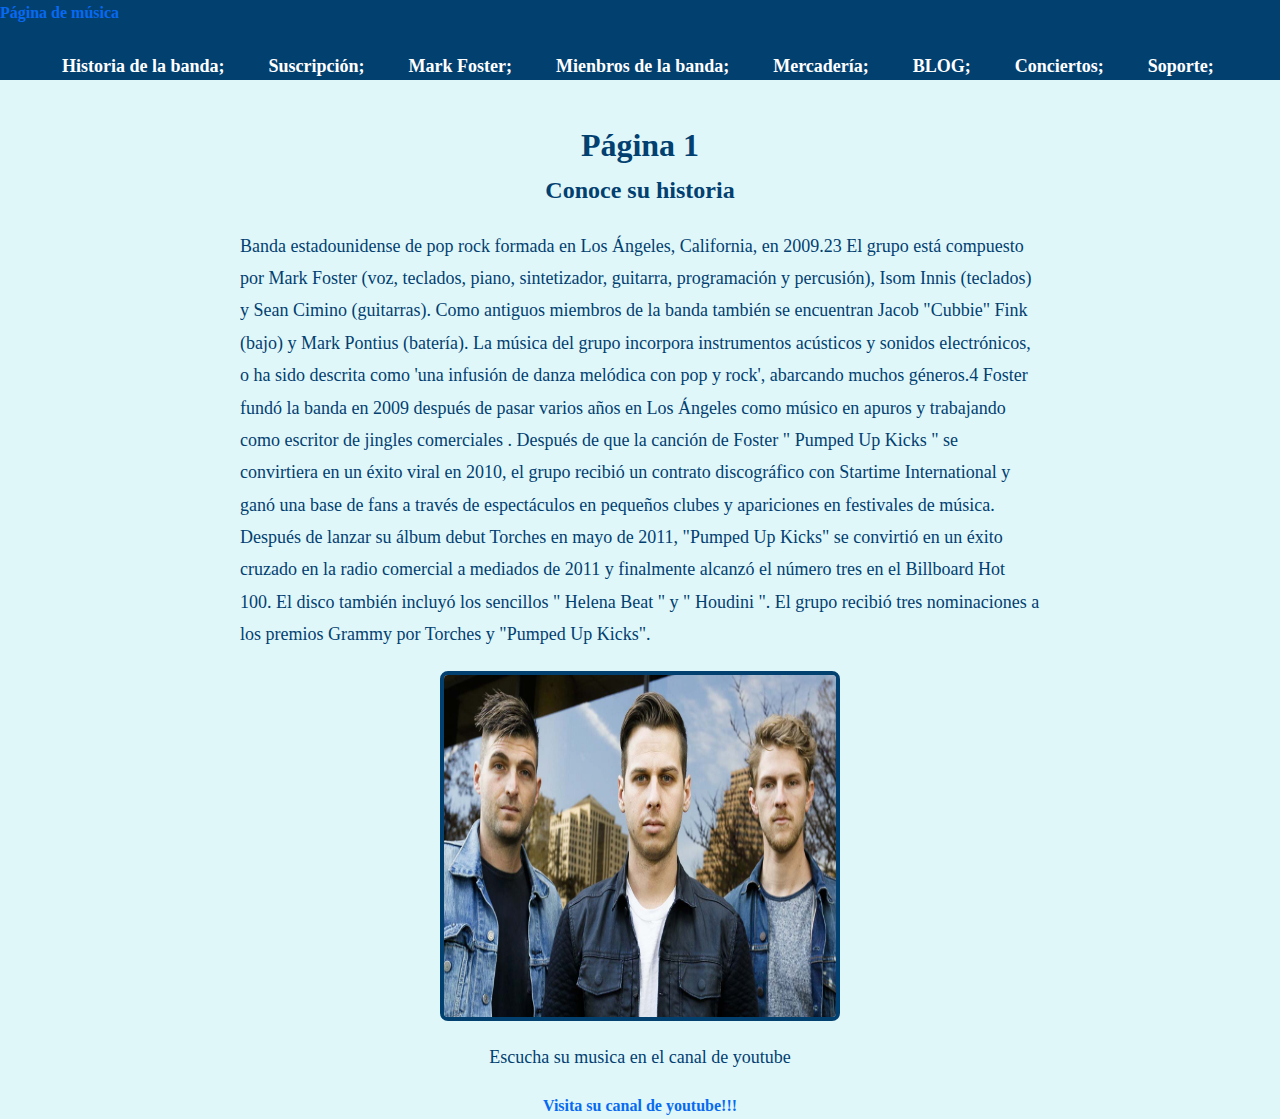
<file: Tarea3/src/main/resources/static/Pagina1.html>
<!DOCTYPE html>
<!--
Click nbfs://nbhost/SystemFileSystem/Templates/Licenses/license-default.txt to change this license
Click nbfs://nbhost/SystemFileSystem/Templates/Other/html.html to edit this template
-->
<html>
    <head>
        <title>Página web 1</title>
        <meta charset="UTF-8">
        <meta name="viewport" content="width=device-width, initial-scale=1.0">
    </head>
    <body>
        
        <header class="header">
         <nav class="Página web"> 
            <a href="index.html" class="logo_nav-link">Página de música</a>
            <link href="css/css1.css" rel="stylesheet" type="text/css"/>
            
               <ul class="nav-menu">
                   <li class="nav-menu-item"><a class="nav-menu-link nav-link" href="Pagina1.html">Historia de la banda;</a></li>
                   <li class="nav-menu-item"><a class="nav-menu-link nav-link" href="Pagina2.html">Suscripción;</a></li>
                   <li class="nav-menu-item"><a class="nav-menu-link nav-link" href="Pagina3.html">Mark Foster;</a></li>
                   <li class="nav-menu-item"><a class="nav-menu-link nav-link" href="Pagina4.html">Mienbros de la banda;</a></li>
                   <li class="nav-menu-item"><a class="nav-menu-link nav-link" href="Pagina5.html">Mercadería;</a></li>
                   <li class="nav-menu-item"><a class="nav-menu-link nav-link" href="Pagina6.html">BLOG;</a></li>
                   <li class="nav-menu-item"><a class="nav-menu-link nav-link" href="Pagina7.html">Conciertos;</a></li>
                   <li class="nav-menu-item"><a class="nav-menu-link nav-link" href="Pagina8.html">Soporte;</a></li>
              </ul>
        </nav>
</header>
    <h1>Página 1</h1>
    <h2> Conoce su historia</h2>
    <p>
Banda estadounidense de pop rock formada en Los Ángeles, California, en 2009.23 El grupo está compuesto por Mark Foster (voz, teclados, piano, sintetizador, guitarra, programación y percusión), Isom Innis (teclados) y Sean Cimino (guitarras). Como antiguos miembros de la banda también se encuentran Jacob "Cubbie" Fink (bajo) y Mark Pontius (batería).

        La música del grupo incorpora instrumentos acústicos y sonidos electrónicos, o ha sido descrita como 'una infusión de danza melódica con pop y rock', abarcando muchos géneros.4

        Foster fundó la banda en 2009 después de pasar varios años en Los Ángeles como músico en apuros y trabajando como escritor de jingles comerciales . Después de que la canción de Foster " Pumped Up Kicks " se convirtiera en un éxito viral en 2010, el grupo recibió un contrato discográfico con Startime International y ganó una base de fans a través de espectáculos en pequeños clubes y apariciones en festivales de música. Después de lanzar su álbum debut Torches en mayo de 2011, "Pumped Up Kicks" se convirtió en un éxito cruzado en la radio comercial a mediados de 2011 y finalmente alcanzó el número tres en el Billboard Hot 100. El disco también incluyó los sencillos " Helena Beat " y " Houdini ". El grupo recibió tres nominaciones a los premios Grammy por Torches y "Pumped Up Kicks".
</p>

    <img src="imagen/Foster the people.jpg" alt="Foster" width="400" height="350" style="display: block; margin: auto;"/>
    <div style="text-align: center">
    <p> Escucha su musica en el canal de youtube</p>
    <a href="https://www.youtube.com/channel/UC6R1juCB5ArnJGMmUlEE_fg">Visita su canal de youtube!!!</a>
    </div>
    
    </body>
</html>
</file>
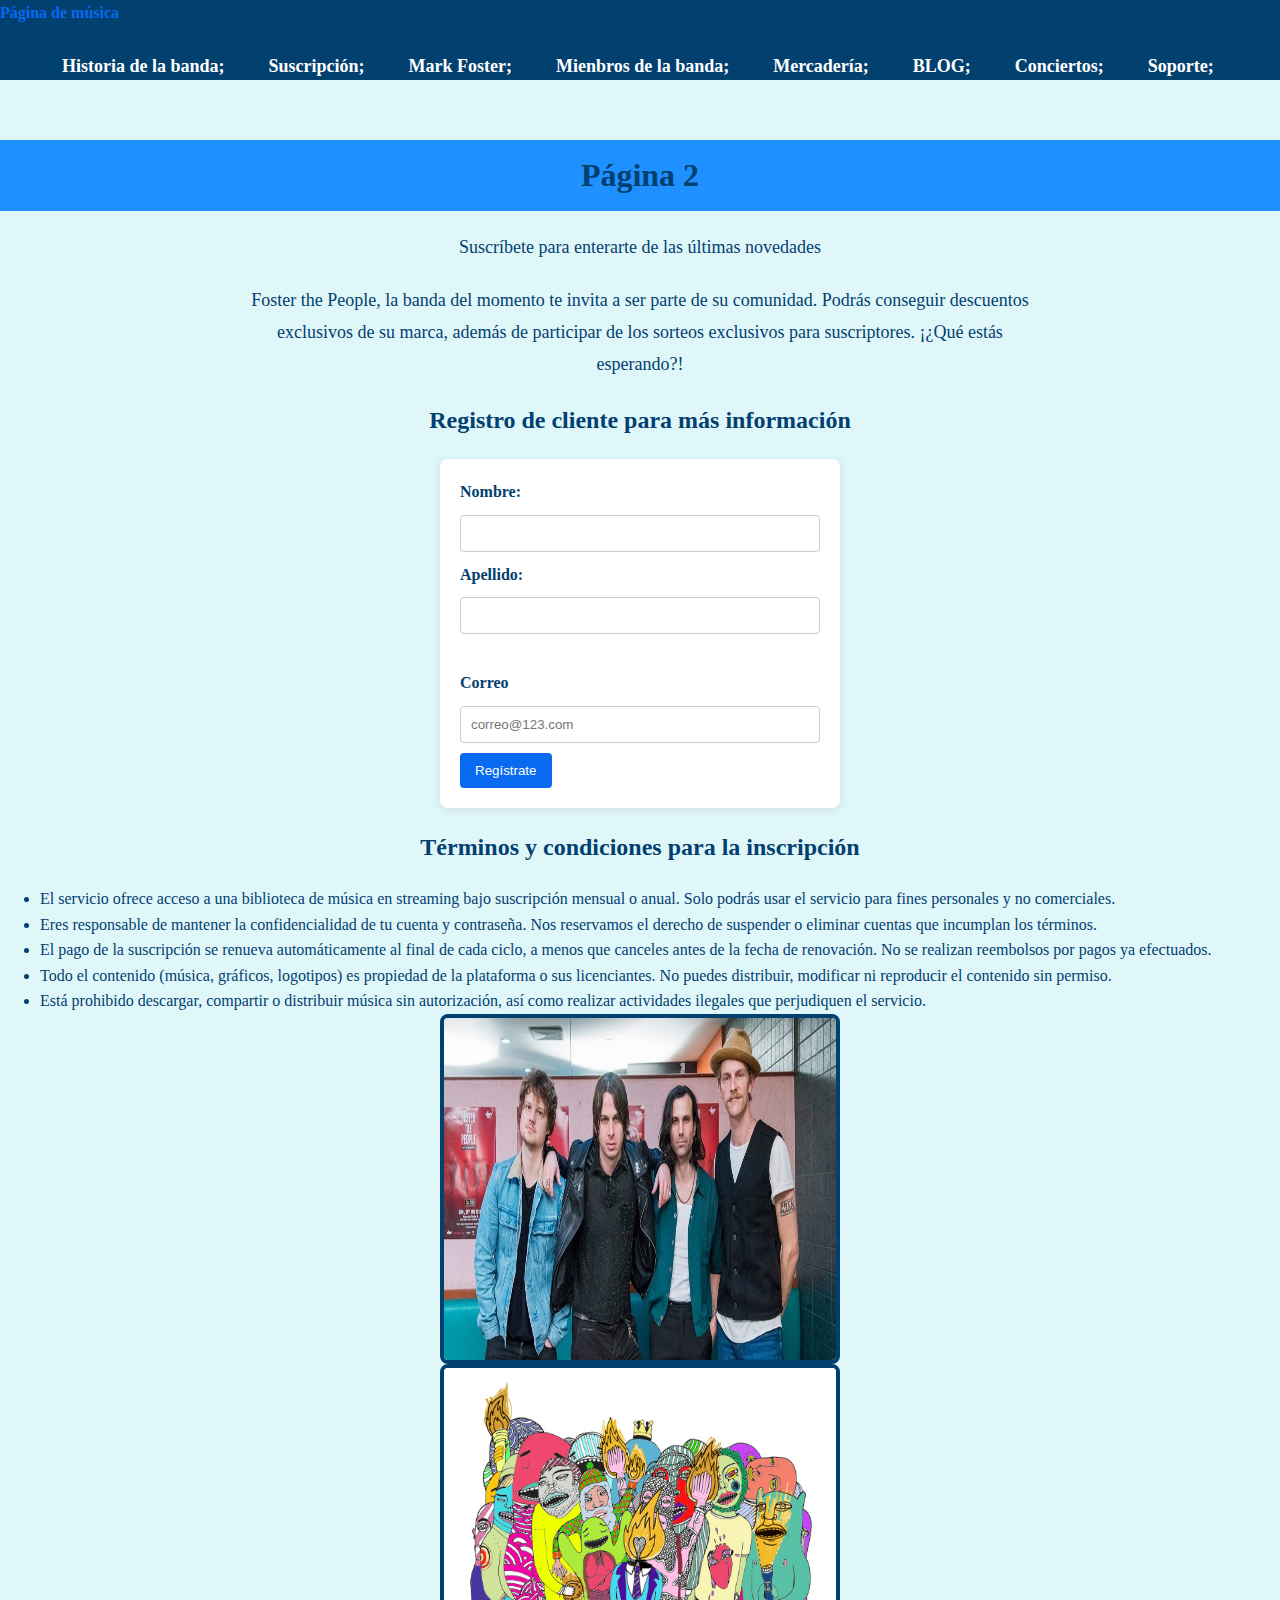
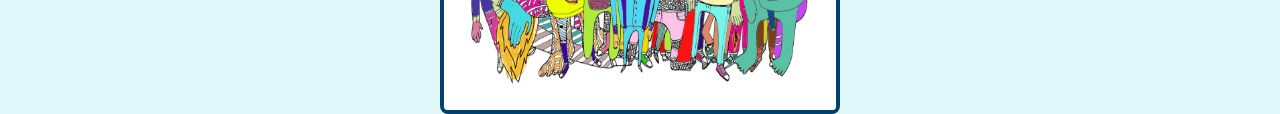
<file: Tarea3/src/main/resources/static/Pagina2.html>
<!DOCTYPE html>
<html lang="es">
    <head>
        <title>Página web 2</title>
        <meta charset="UTF-8">
        <meta name="viewport" content="width=device-width, initial-scale=1.0">
        <link href="css/css2.css" rel="stylesheet" type="text/css"/>
        <script>
            
            function registrarUsuario(event) {                
                event.preventDefault();             
                var nombre = document.getElementById("fname").value;
                var apellido = document.getElementById("lname").value;                
                if (nombre && apellido) {
                    console.log("Registro exitoso: " + nombre + " " + apellido); 
                    alert("Registro exitoso: " + nombre + " " + apellido);
                } else {
                    alert("Por favor, ingresa tu nombre y apellido.");
                }
            }
        </script>
    </head>
    <body>
        <header class="header">
         <nav class="Página web"> 
            <a href="index.html" class="logo_nav-link">Página de música</a>
           
               <ul class="nav-menu">
                   <li class="nav-menu-item"><a class="nav-menu-link nav-link" href="Pagina1.html">Historia de la banda;</a></li>
                   <li class="nav-menu-item"><a class="nav-menu-link nav-link" href="Pagina2.html">Suscripción;</a></li>
                   <li class="nav-menu-item"><a class="nav-menu-link nav-link" href="Pagina3.html">Mark Foster;</a></li>
                   <li class="nav-menu-item"><a class="nav-menu-link nav-link" href="Pagina4.html">Mienbros de la banda;</a></li>
                   <li class="nav-menu-item"><a class="nav-menu-link nav-link" href="Pagina5.html">Mercadería;</a></li>
                   <li class="nav-menu-item"><a class="nav-menu-link nav-link" href="Pagina6.html">BLOG;</a></li>
                   <li class="nav-menu-item"><a class="nav-menu-link nav-link" href="Pagina7.html">Conciertos;</a></li>
                   <li class="nav-menu-item"><a class="nav-menu-link nav-link" href="Pagina8.html">Soporte;</a></li>
              </ul>
        </nav>
</header>
        <h1>Página 2</h1>
        <p>Suscríbete para enterarte de las últimas novedades</p>
        <p>
            Foster the People, la banda del momento te invita a ser parte de su comunidad. Podrás conseguir descuentos exclusivos de su marca, además de participar de los sorteos exclusivos para suscriptores. ¡¿Qué estás esperando?!
        </p>

        <h2>Registro de cliente para más información</h2>
        
        <form onsubmit="registrarUsuario(event)">
            <label for="fname">Nombre:</label><br>
            <input type="text" id="fname" name="fname" value=""><br>
            <label for="lname">Apellido:</label><br>
            <input type="text" id="lname" name="lname" value=""><br><br>
            <label>Correo</label><br>
            <input placeholder="correo@123.com" type="email" name="correo" value="" size="15" /><br>
            <input type="submit" value="Regístrate">
        </form>

        <h2>Términos y condiciones para la inscripción</h2>
        <ul>
            <li>El servicio ofrece acceso a una biblioteca de música en streaming bajo suscripción mensual o anual. Solo podrás usar el servicio para fines personales y no comerciales.</li>
            <li>Eres responsable de mantener la confidencialidad de tu cuenta y contraseña. Nos reservamos el derecho de suspender o eliminar cuentas que incumplan los términos.</li>
            <li>El pago de la suscripción se renueva automáticamente al final de cada ciclo, a menos que canceles antes de la fecha de renovación. No se realizan reembolsos por pagos ya efectuados.</li>
            <li>Todo el contenido (música, gráficos, logotipos) es propiedad de la plataforma o sus licenciantes. No puedes distribuir, modificar ni reproducir el contenido sin permiso.</li>
            <li>Está prohibido descargar, compartir o distribuir música sin autorización, así como realizar actividades ilegales que perjudiquen el servicio.</li>
        </ul>

        <img src="imagen/suscribete.jpg" alt="Foster" width="400" height="350" style="display: block; margin: auto;"/>
        <img src="imagen/album.jpg" alt="Foster" width="400" height="350" style="display: block; margin: auto;"/>
    </body>
</html>
</file>
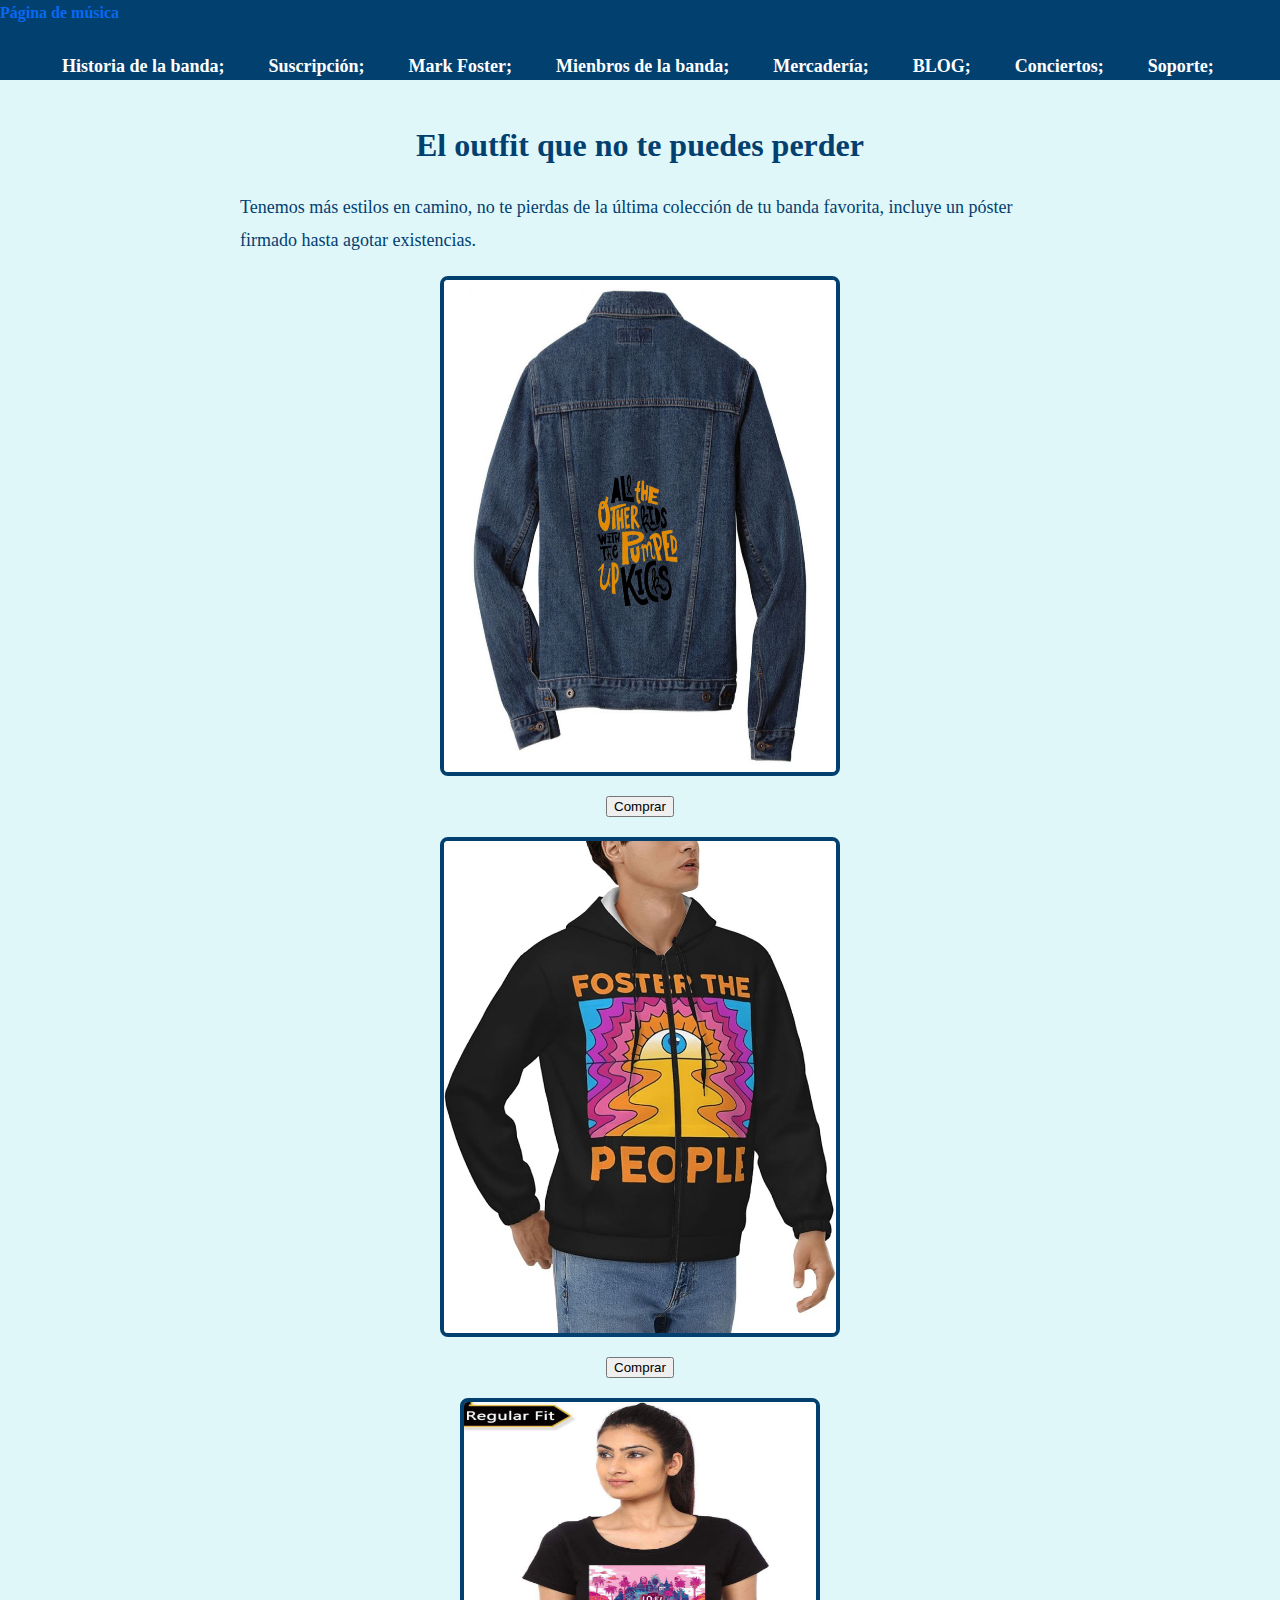
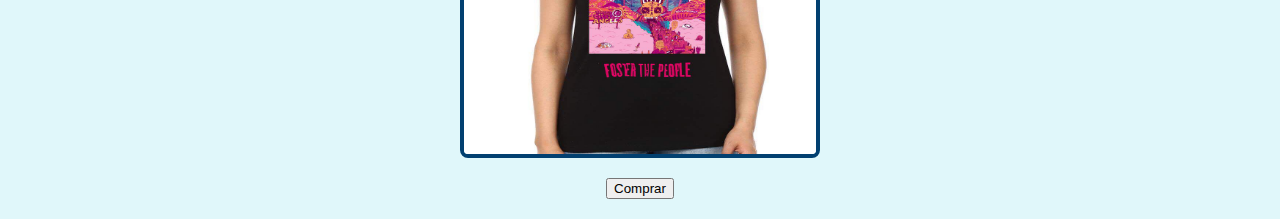
<file: Tarea3/src/main/resources/static/Pagina5.html>
<!DOCTYPE html>
<html>
    <head>
        <title>Pagina5</title>
        <meta charset="UTF-8">
        <meta name="viewport" content="width=device-width, initial-scale=1.0">
    </head>
    <body>
        <header class="header">
         <nav class="Página web"> 
            <a href="index.html" class="logo_nav-link">Página de música</a>
            <link href="css/css5.css" rel="stylesheet" type="text/css"/>
            
               <ul class="nav-menu">
                   <li class="nav-menu-item"><a class="nav-menu-link nav-link" href="Pagina1.html">Historia de la banda;</a></li>
                   <li class="nav-menu-item"><a class="nav-menu-link nav-link" href="Pagina2.html">Suscripción;</a></li>
                   <li class="nav-menu-item"><a class="nav-menu-link nav-link" href="Pagina3.html">Mark Foster;</a></li>
                   <li class="nav-menu-item"><a class="nav-menu-link nav-link" href="Pagina4.html">Mienbros de la banda;</a></li>
                   <li class="nav-menu-item"><a class="nav-menu-link nav-link" href="Pagina5.html">Mercadería;</a></li>
                   <li class="nav-menu-item"><a class="nav-menu-link nav-link" href="Pagina6.html">BLOG;</a></li>
                   <li class="nav-menu-item"><a class="nav-menu-link nav-link" href="Pagina7.html">Conciertos;</a></li>
                   <li class="nav-menu-item"><a class="nav-menu-link nav-link" href="Pagina8.html">Soporte;</a></li>
              </ul>
        </nav>
</header>
        <h1> El outfit que no te puedes perder</h1>
        <p> Tenemos más estilos en camino, no te pierdas de la última colección de tu banda favorita, incluye un póster firmado hasta agotar existencias.</p>
        
       <script>
    function ShowMessage(sectionId) {
        document.getElementById(sectionId).querySelector(".message").innerHTML = "Compra exitosa";
    }
</script>

<section id="contenido1">
    <img src="imagen/Jacket.jpg" alt="Jacket" width="400" height="500" style="display: block; margin: auto;"/>
    <button onclick="ShowMessage('contenido1')" style="display: block; margin: auto; margin-top: 20px;">Comprar</button>
    <p class="message" style="text-align: center;"></p> 
</section>

<section id="contenido2">
    <img src="imagen/Sueta.jpg" alt="Sueta" width="400" height="500" style="display: block; margin: auto;"/>
    <button onclick="ShowMessage('contenido2')" style="display: block; margin: auto; margin-top: 20px;">Comprar</button>
    <p class="message" style="text-align: center;"></p> 
</section>

<section id="contenido4">
    <img src="imagen/Camisa.jpg" alt="Camisa" width="360" height="360" style="display: block; margin: auto;"/>
    <button onclick="ShowMessage('contenido4')" style="display: block; margin: auto; margin-top: 20px;">Comprar</button>
    <p class="message" style="text-align: center;"></p> 
</section>
        
    </body>
</html>
</file>
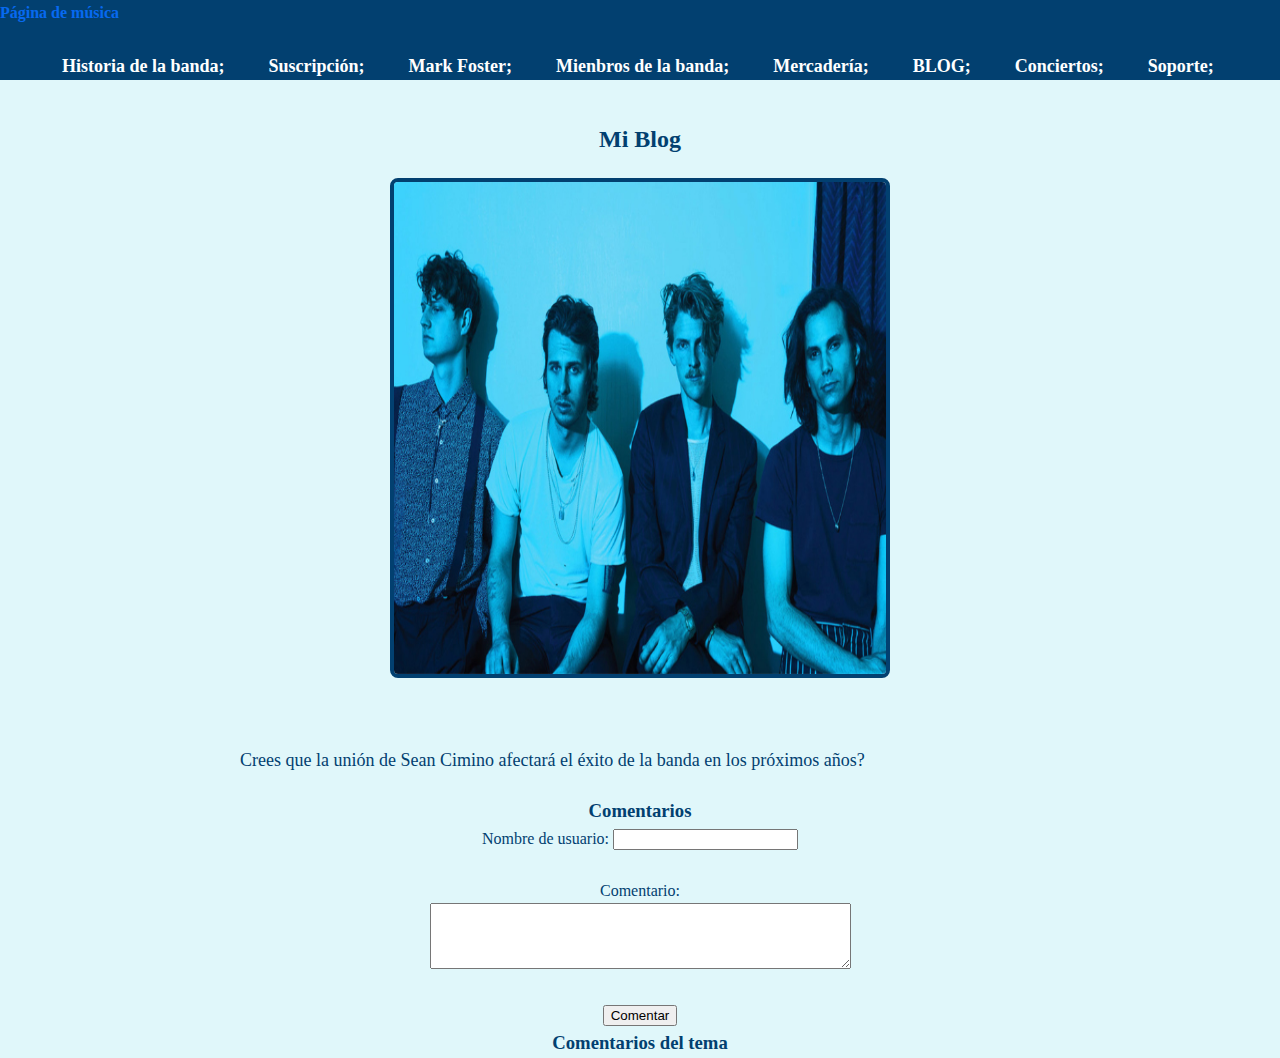
<file: Tarea3/src/main/resources/static/Pagina6.html>
<!DOCTYPE html>
<!--
Click nbfs://nbhost/SystemFileSystem/Templates/Licenses/license-default.txt to change this license
Click nbfs://nbhost/SystemFileSystem/Templates/Other/html.html to edit this template
-->
<html>
    <head>
        <title>BLOG</title>
        <meta charset="UTF-8">
        
    </head>
    <body>
        <header class="header">
         <nav class="Página web"> 
            <a href="index.html" class="logo_nav-link">Página de música</a>
            <link href="css/css6.css" rel="stylesheet" type="text/css"/>
               <ul class="nav-menu">
                   <li class="nav-menu-item"><a class="nav-menu-link nav-link" href="Pagina1.html">Historia de la banda;</a></li>
                   <li class="nav-menu-item"><a class="nav-menu-link nav-link" href="Pagina2.html">Suscripción;</a></li>
                   <li class="nav-menu-item"><a class="nav-menu-link nav-link" href="Pagina3.html">Mark Foster;</a></li>
                   <li class="nav-menu-item"><a class="nav-menu-link nav-link" href="Pagina4.html">Mienbros de la banda;</a></li>
                   <li class="nav-menu-item"><a class="nav-menu-link nav-link" href="Pagina5.html">Mercadería;</a></li>
                   <li class="nav-menu-item"><a class="nav-menu-link nav-link" href="Pagina6.html">BLOG;</a></li>
                   <li class="nav-menu-item"><a class="nav-menu-link nav-link" href="Pagina7.html">Conciertos;</a></li>
                   <li class="nav-menu-item"><a class="nav-menu-link nav-link" href="Pagina8.html">Soporte;</a></li>
              </ul>
        </nav>
</header>
        <h2>Mi Blog</h2>
<img src="imagen/Banda.jpg" alt="Banda" width="500" height="500"/>
<br>
<p>Crees que la unión de Sean Cimino afectará el éxito de la banda en los próximos años?</p>

<h3 style="text-align: center">Comentarios</h3>
<form style="text-align: center" id="commentForm" onsubmit="event.preventDefault(); publicarComentario();">
    Nombre de usuario: <input type="text" name="username"><br><br>
    Comentario:<br>
    <textarea name="comment" rows="4" cols="50"></textarea><br><br>
    <input type="submit" value="Comentar">
</form>

<h3 style="text-align: center"> Comentarios del tema</h3>
<ul style="text-align: center" id="commentList">

</ul>

<script>
    function verificarCampos(form) {
        const nombreUsuario = form.querySelector("[name='username']").value.trim();
        const comentario = form.querySelector("[name='comment']").value.trim();
        if (!nombreUsuario || !comentario) {
            alert("Por favor, rellena todos los campos.");
            return false;
        }
        return { nombreUsuario, comentario }; 
    }
    function publicarComentario() {
        const form = document.getElementById("commentForm");
        const validacion = verificarCampos(form); 

        if (validacion) {
            const { nombreUsuario, comentario } = validacion;
            const listaComentarios = document.getElementById("commentList");
            
            const nuevoComentario = document.createElement("li");
            nuevoComentario.innerHTML = `<b>${nombreUsuario}:</b> ${comentario}`;
            listaComentarios.appendChild(nuevoComentario);
            form.reset();
        }
    }
</script>

    </body>
</html>
</file>
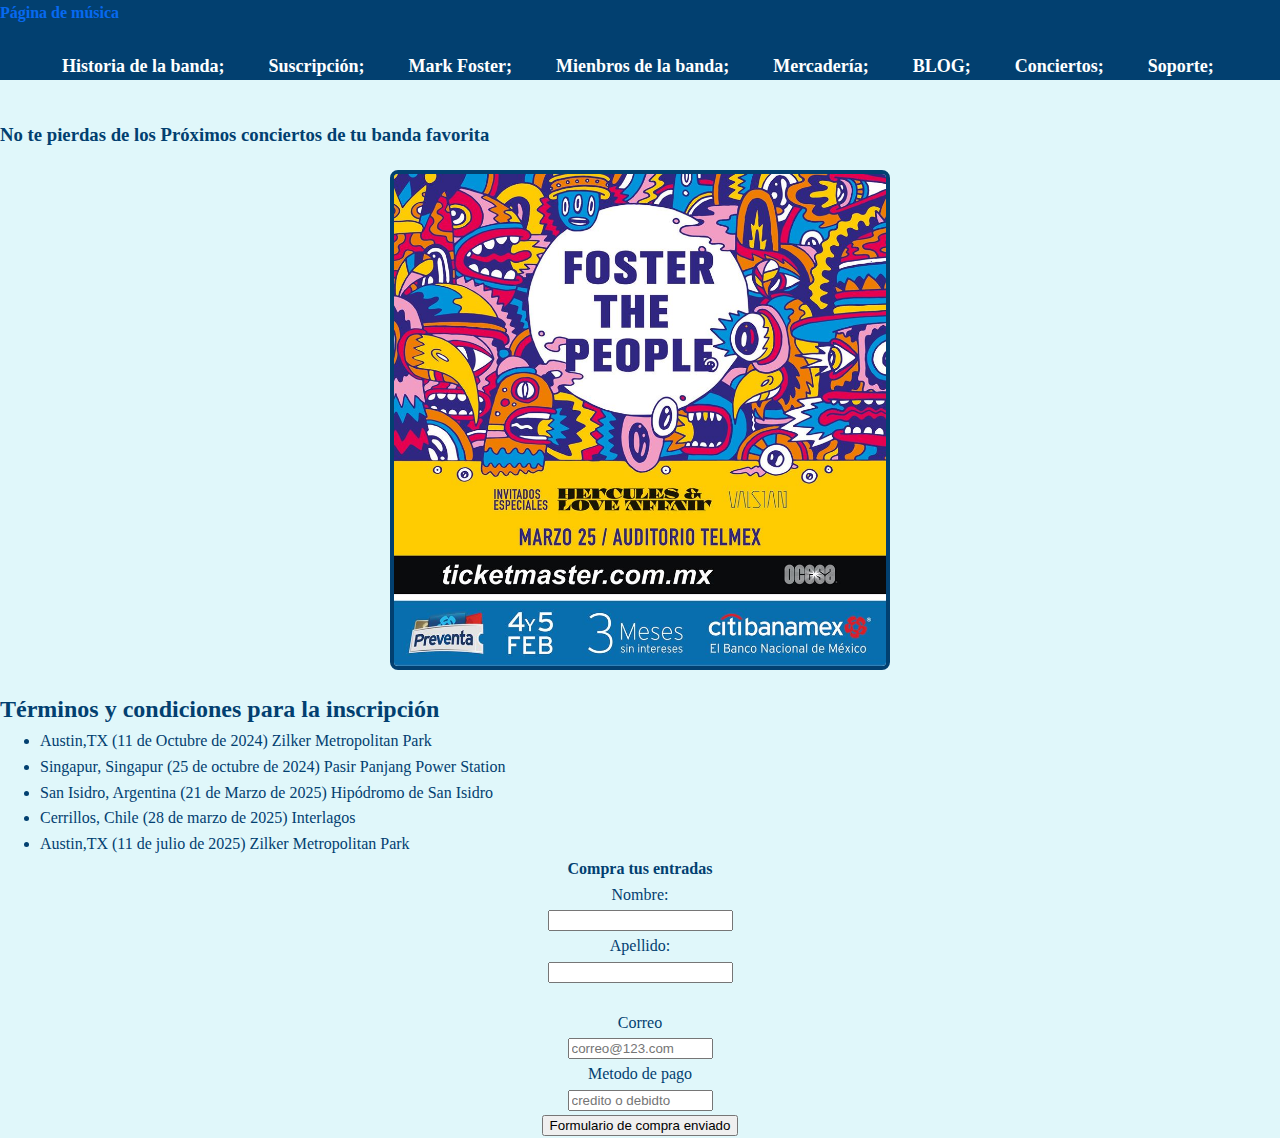
<file: Tarea3/src/main/resources/static/Pagina7.html>
<!DOCTYPE html>
<!--
Click nbfs://nbhost/SystemFileSystem/Templates/Licenses/license-default.txt to change this license
Click nbfs://nbhost/SystemFileSystem/Templates/Other/html.html to edit this template
-->
<html>
    <head>
        <title>Próximos conciertos</title>
        <meta charset="UTF-8">
        <meta name="viewport" content="width=device-width, initial-scale=1.0">
        <link href="css/css7.css" rel="stylesheet" type="text/css"/>
    </head>
    <body>
        <header class="header">
         <nav class="Página web"> 
            <a href="index.html" class="logo_nav-link">Página de música</a>
            
               <ul class="nav-menu">
                   <li class="nav-menu-item"><a class="nav-menu-link nav-link" href="Pagina1.html">Historia de la banda;</a></li>
                   <li class="nav-menu-item"><a class="nav-menu-link nav-link" href="Pagina2.html">Suscripción;</a></li>
                   <li class="nav-menu-item"><a class="nav-menu-link nav-link" href="Pagina3.html">Mark Foster;</a></li>
                   <li class="nav-menu-item"><a class="nav-menu-link nav-link" href="Pagina4.html">Mienbros de la banda;</a></li>
                   <li class="nav-menu-item"><a class="nav-menu-link nav-link" href="Pagina5.html">Mercadería;</a></li>
                   <li class="nav-menu-item"><a class="nav-menu-link nav-link" href="Pagina6.html">BLOG;</a></li>
                   <li class="nav-menu-item"><a class="nav-menu-link nav-link" href="Pagina7.html">Conciertos;</a></li>
                   <li class="nav-menu-item"><a class="nav-menu-link nav-link" href="Pagina8.html">Soporte;</a></li>
              </ul>
        </nav>
</header>
        <h3> No te pierdas de los Próximos conciertos de tu banda favorita </h3>
        <img src="imagen/Concierto.jpg" alt="Banda" width="500" height="500"/>
        <h2 style="text-align: left">Términos y condiciones para la inscripción</h2>
        <ul>
            <li>Austin,TX (11 de Octubre de 2024) Zilker Metropolitan Park</li>
            <li>Singapur, Singapur (25 de octubre de 2024) Pasir Panjang Power Station</li>
            <li>San Isidro, Argentina (21 de Marzo de 2025) Hipódromo de San Isidro</li>
            <li>Cerrillos, Chile (28 de marzo de 2025) Interlagos</li>
            <li>Austin,TX (11 de julio de 2025) Zilker Metropolitan Park</li>
        </ul>
            <h4 style="text-align: center"> Compra tus entradas </h4>
            <form style="text-align: center" onsubmit="registrarUsuario(event)">
            <label for="fname">Nombre:</label><br>
            <input type="text" id="fname" name="fname" value=""><br>
            <label for="lname">Apellido:</label><br>
            <input type="text" id="lname" name="lname" value=""><br><br>
            <label>Correo</label><br>
            <input placeholder="correo@123.com" type="email" name="correo" value="" size="15" /><br>
            <label>Metodo de pago</label><br>
            <input placeholder="credito o debidto" type="text" name="Metododepago" value="" size="15" /><br>
            <input type="submit" value="Formulario de compra enviado">
        </form>
            
        
    </body>
</html>
</file>
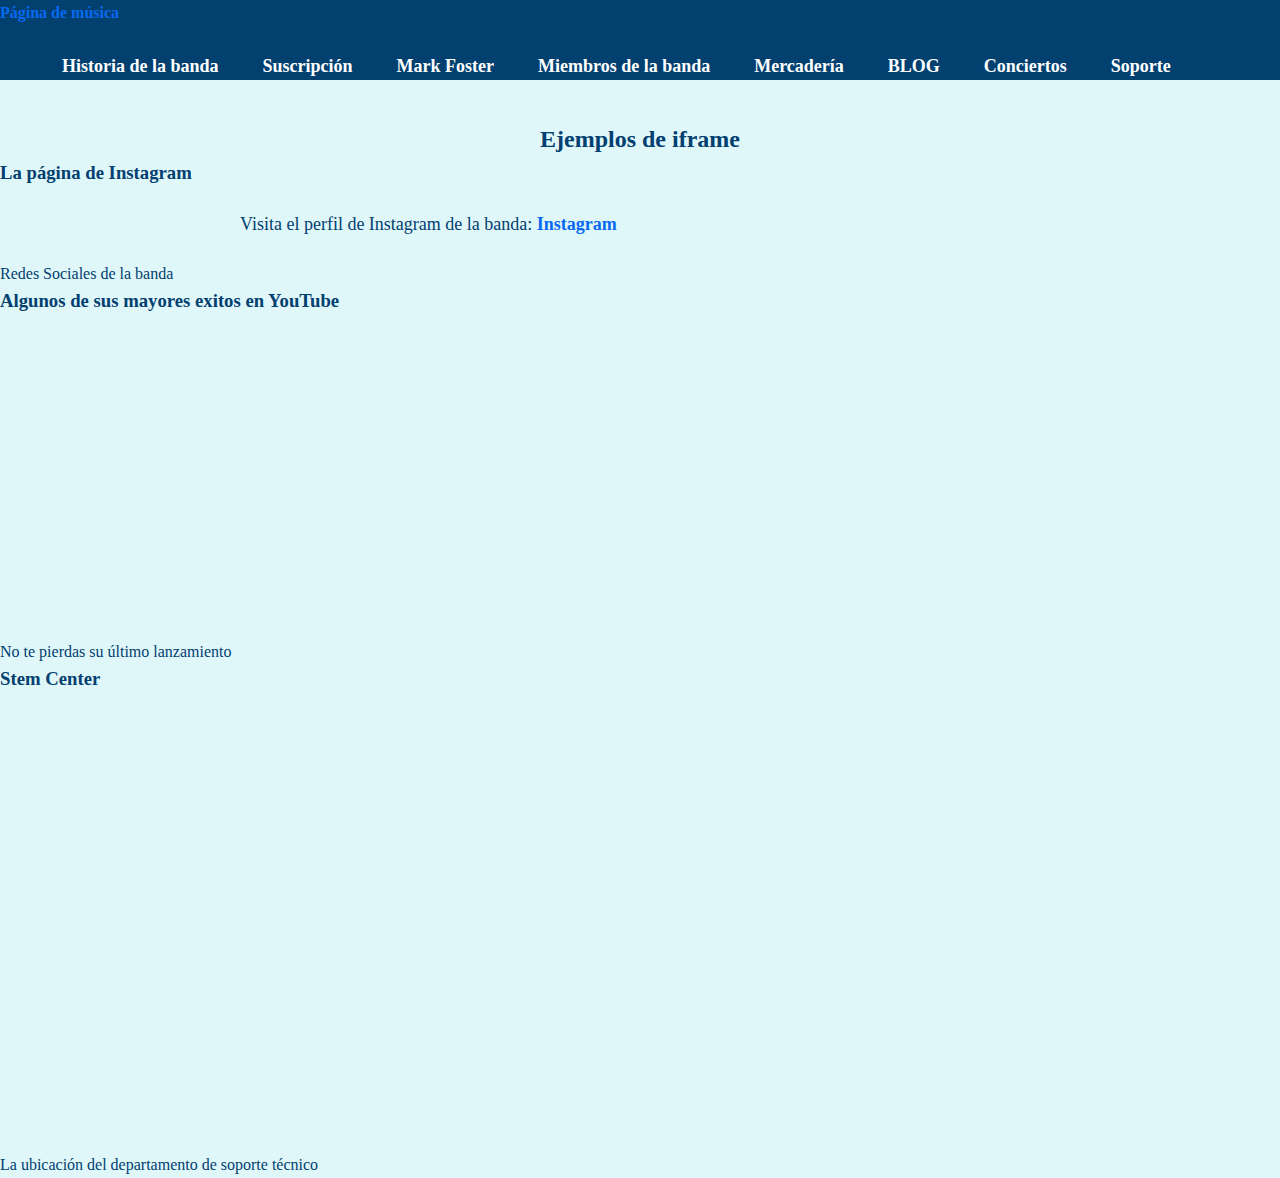
<file: Tarea3/src/main/resources/static/Pagina8.html>
<!DOCTYPE html>
<!--
Click nbfs://nbhost/SystemFileSystem/Templates/Licenses/license-default.txt to change this license
Click nbfs://nbhost/SystemFileSystem/Templates/Other/html.html to edit this template
-->
<html>
    <head>
        <title> Soporte </title>
        <meta charset="UTF-8">
        <meta name="viewport" content="width=device-width, initial-scale=1.0">
        <link href="css/css8.css" rel="stylesheet" type="text/css"/>
    </head>
    <body>
        <header class="header">
         <nav class="Página web"> 
            <a href="index.html" class="logo_nav-link">Página de música</a>
            
               <ul class="nav-menu">
                   <li class="nav-menu-item"><a class="nav-menu-link nav-link" href="Pagina1.html">Historia de la banda</a></li>
                   <li class="nav-menu-item"><a class="nav-menu-link nav-link" href="Pagina2.html">Suscripción</a></li>
                   <li class="nav-menu-item"><a class="nav-menu-link nav-link" href="Pagina3.html">Mark Foster</a></li>
                   <li class="nav-menu-item"><a class="nav-menu-link nav-link" href="Pagina4.html">Miembros de la banda</a></li>
                   <li class="nav-menu-item"><a class="nav-menu-link nav-link" href="Pagina5.html">Mercadería</a></li>
                   <li class="nav-menu-item"><a class="nav-menu-link nav-link" href="Pagina6.html">BLOG</a></li>
                   <li class="nav-menu-item"><a class="nav-menu-link nav-link" href="Pagina7.html">Conciertos</a></li>
                   <li class="nav-menu-item"><a class="nav-menu-link nav-link" href="Pagina8.html">Soporte</a></li>
              </ul>
        </nav>
</header>
       <section id="contenido">
            <h2>Ejemplos de iframe</h2>
            <article>
                     <header><h3>La página de Instagram</h3></header>
                    <p>Visita el perfil de Instagram de la banda: 
                    <a href="https://www.instagram.com/fosterthepeople/" target="_blank">Instagram</a>
                    </p>
                    <footer>Redes Sociales de la banda</footer>
            </article>
            <article>
                <header><h3>Algunos de sus mayores exitos en YouTube</h3></header>
                <iframe width="560" height="315" 
        src="https://www.youtube.com/embed/1prhCWO_518"  
        title="Review del Logitech MX Master 3S"
        style="border: none;"
        allow="accelerometer; autoplay; clipboard-write; encrypted-media; gyroscope; picture-in-picture"
        allowfullscreen>
</iframe>
                <footer>No te pierdas su último lanzamiento</footer>
            </article>
            <article>
                <header><h3>Stem Center</h3></header>
                <iframe
                    src="https://www.google.com/maps/embed?pb=!lml8!lml2!lm3!ld3929.9805280581695!2d-84.03794158516743!3d9"
                    width="600"
                    height="450"
                    style="border:0;" allowfullscreen=""></iframe>
                <footer>La ubicación del departamento de soporte técnico </footer>
            </article>
        </section>
    </body>
</html>
</file>
<file: Tarea3/src/main/resources/static/css/css1.css>
/*
Click nbfs://nbhost/SystemFileSystem/Templates/Licenses/license-default.txt to change this license
Click nbfs://nbhost/SystemFileSystem/Templates/Other/CascadeStyleSheet.css to edit this template
*/
/* 
    Created on : Oct 8, 2024, 6:20:52 PM
    Author     : User
*/
* {
    margin: 0;
    box-sizing: border-box;
}

body {
    font-family: 'Georgia', serif; 
    line-height: 1.6;
    padding-top: 120px; 
    background-color: #E0F7FA; 
    color: #024070; 
}

.header {
    background-color: #024070; 
    height: 80px;
    position: fixed;
    top: 0;
    left: 0;
    width: 100%;
    z-index: 1000;
}

.nav {
    display: flex;
    justify-content: space-between;
    max-width: 992px;
    margin: 0 auto;
}

.nav-link {
    color: white;
    text-decoration: none;
}

.logo {
    font-size: 30px;
    font-weight: bold; 
    padding: 0 40px;
    line-height: 80px;
}

.nav-menu {
    display: flex;
    margin-right: 40px;
    list-style: none;
}

.nav-menu-item {
    font-size: 18px;
    margin: 0 10px;
    line-height: 80px;
    width: max-content;
}

.nav-menu-link:hover {
    background-color: #076AF0; 
    transition: 0.5s;
}

.nav-menu-link {
    padding: 8px 12px;
    border-radius: 4px;
}

h1, h2 {
    text-align: center;
    color: #024070; 
}

p {
    font-size: 18px;
    margin: 20px auto;
    max-width: 800px; 
    line-height: 1.8;
}

img {
    display: block;
    margin: 20px auto;
    border-radius: 8px;
    border: 4px solid #024070; 
}

div {
    text-align: center;
    margin-top: 20px;
}

a {
    color: #076AF0; 
    text-decoration: none;
    font-weight: bold;
}

a:hover {
    text-decoration: underline;
}
</file>
<file: Tarea3/src/main/resources/static/css/css2.css>
/*
Click nbfs://nbhost/SystemFileSystem/Templates/Licenses/license-default.txt to change this license
Click nbfs://nbhost/SystemFileSystem/Templates/Other/CascadeStyleSheet.css to edit this template
*/
/* 
    Created on : Oct 8, 2024, 8:30:53 PM
    Author     : User
*/
* {
    margin: 0;
    box-sizing: border-box;
}

body {
    font-family: 'Georgia', serif; 
    line-height: 1.6;
    padding-top: 120px; 
    background-color: #E0F7FA; 
    color: #024070; 
}

.header {
    background-color: #024070; 
    height: 80px;
    position: fixed;
    top: 0;
    left: 0;
    width: 100%;
    z-index: 1000;
}

.nav {
    display: flex;
    justify-content: space-between;
    max-width: 992px;
    margin: 0 auto;
}

.nav-link {
    color: white;
    text-decoration: none;
}

.logo {
    font-size: 30px;
    font-weight: bold; 
    padding: 0 40px;
    line-height: 80px;
}

.nav-menu {
    display: flex;
    margin-right: 40px;
    list-style: none;
}

.nav-menu-item {
    font-size: 18px;
    margin: 0 10px;
    line-height: 80px;
    width: max-content;
}

.nav-menu-link:hover {
    background-color: #076AF0; 
    transition: 0.5s;
}

.nav-menu-link {
    padding: 8px 12px;
    border-radius: 4px;
}

h1 {
    text-align: center;
    color: #024070; 
    margin: 20px 0; 
    padding: 10px; 
    background-color: DodgerBlue; 
}

h2 {
    text-align: center;
    color: #024070; 
    margin: 20px 0; 
}

p {
    font-size: 18px;
    margin: 20px auto;
    max-width: 800px; 
    line-height: 1.8;
    text-align: center; 
}

form {
    max-width: 400px; 
    margin: 20px auto; 
    padding: 20px;
    background-color: #ffffff; 
    border-radius: 8px; 
    box-shadow: 0 2px 10px rgba(0, 0, 0, 0.1); 
}

label {
    font-weight: bold; 
}

input[type="text"],
input[type="email"] {
    width: 100%; 
    padding: 10px; 
    margin: 10px 0; 
    border: 1px solid #ccc; 
    border-radius: 4px; 
}

input[type="submit"] {
    background-color: #076AF0; 
    color: white; 
    padding: 10px 15px; 
    border: none; 
    border-radius: 4px; 
    cursor: pointer; 
}

input[type="submit"]:hover {
    background-color: #024070; 
    transition: background-color 0.3s; 
}


img {
    display: block;
    margin: 20px auto; 
    border-radius: 8px;
    border: 4px solid #024070; 
    max-width: 90%; 
}

a {
    color: #076AF0; 
    text-decoration: none;
    font-weight: bold;
}

a:hover {
    text-decoration: underline;
}
</file>
<file: Tarea3/src/main/resources/static/css/css5.css>
/*
Click nbfs://nbhost/SystemFileSystem/Templates/Licenses/license-default.txt to change this license
Click nbfs://nbhost/SystemFileSystem/Templates/Other/CascadeStyleSheet.css to edit this template
*/
/* 
    Created on : Oct 8, 2024, 9:04:59 PM
    Author     : User
*/
* {
    margin: 0;
    box-sizing: border-box;
}

body {
    font-family: 'Georgia', serif; 
    line-height: 1.6;
    padding-top: 120px; 
    background-color: #E0F7FA; 
    color: #024070; 
}

.header {
    background-color: #024070; 
    height: 80px;
    position: fixed;
    top: 0;
    left: 0;
    width: 100%;
    z-index: 1000;
}

.nav {
    display: flex;
    justify-content: space-between;
    max-width: 992px;
    margin: 0 auto;
}

.nav-link {
    color: white;
    text-decoration: none;
}

.logo {
    font-size: 30px;
    font-weight: bold; 
    padding: 0 40px;
    line-height: 80px;
}

.nav-menu {
    display: flex;
    margin-right: 40px;
    list-style: none;
}

.nav-menu-item {
    font-size: 18px;
    margin: 0 10px;
    line-height: 80px;
    width: max-content;
}

.nav-menu-link:hover {
    background-color: #076AF0; 
    transition: 0.5s;
}

.nav-menu-link {
    padding: 8px 12px;
    border-radius: 4px;
}

h1, h2 {
    text-align: center;
    color: #024070; 
}

p {
    font-size: 18px;
    margin: 20px auto;
    max-width: 800px; 
    line-height: 1.8;
}

img {
    display: block;
    margin: 20px auto;
    border-radius: 8px;
    border: 4px solid #024070; 
}

div {
    text-align: center;
    margin-top: 20px;
}

a {
    color: #076AF0; 
    text-decoration: none;
    font-weight: bold;
}

a:hover {
    text-decoration: underline;
}
</file>
<file: Tarea3/src/main/resources/static/css/css6.css>
/*
Click nbfs://nbhost/SystemFileSystem/Templates/Licenses/license-default.txt to change this license
Click nbfs://nbhost/SystemFileSystem/Templates/Other/CascadeStyleSheet.css to edit this template
*/
/* 
    Created on : Oct 8, 2024, 9:27:44 PM
    Author     : User
*/
* {
    margin: 0;
    box-sizing: border-box;
}

body {
    font-family: 'Georgia', serif; 
    line-height: 1.6;
    padding-top: 120px; 
    background-color: #E0F7FA; 
    color: #024070; 
}

.header {
    background-color: #024070; 
    height: 80px;
    position: fixed;
    top: 0;
    left: 0;
    width: 100%;
    z-index: 1000;
}

.nav {
    display: flex;
    justify-content: space-between;
    max-width: 992px;
    margin: 0 auto;
}

.nav-link {
    color: white;
    text-decoration: none;
}

.logo {
    font-size: 30px;
    font-weight: bold; 
    padding: 0 40px;
    line-height: 80px;
}

.nav-menu {
    display: flex;
    margin-right: 40px;
    list-style: none;
}

.nav-menu-item {
    font-size: 18px;
    margin: 0 10px;
    line-height: 80px;
    width: max-content;
}

.nav-menu-link:hover {
    background-color: #076AF0; 
    transition: 0.5s;
}

.nav-menu-link {
    padding: 8px 12px;
    border-radius: 4px;
}

h1, h2 {
    text-align: center;
    color: #024070; 
}

p {
    font-size: 18px;
    margin: 20px auto;
    max-width: 800px; 
    line-height: 1.8;
}

img {
    display: block;
    margin: 20px auto;
    border-radius: 8px;
    border: 4px solid #024070; 
}

div {
    text-align: center;
    margin-top: 20px;
}

a {
    color: #076AF0; 
    text-decoration: none;
    font-weight: bold;
}

a:hover {
    text-decoration: underline;
}
</file>
<file: Tarea3/src/main/resources/static/css/css7.css>
/*
Click nbfs://nbhost/SystemFileSystem/Templates/Licenses/license-default.txt to change this license
Click nbfs://nbhost/SystemFileSystem/Templates/Other/CascadeStyleSheet.css to edit this template
*/
/* 
    Created on : Oct 8, 2024, 9:43:42 PM
    Author     : User
*/
* {
    margin: 0;
    box-sizing: border-box;
}

body {
    font-family: 'Georgia', serif; 
    line-height: 1.6;
    padding-top: 120px; 
    background-color: #E0F7FA; 
    color: #024070; 
}

.header {
    background-color: #024070; 
    height: 80px;
    position: fixed;
    top: 0;
    left: 0;
    width: 100%;
    z-index: 1000;
}

.nav {
    display: flex;
    justify-content: space-between;
    max-width: 992px;
    margin: 0 auto;
}

.nav-link {
    color: white;
    text-decoration: none;
}

.logo {
    font-size: 30px;
    font-weight: bold; 
    padding: 0 40px;
    line-height: 80px;
}

.nav-menu {
    display: flex;
    margin-right: 40px;
    list-style: none;
}

.nav-menu-item {
    font-size: 18px;
    margin: 0 10px;
    line-height: 80px;
    width: max-content;
}

.nav-menu-link:hover {
    background-color: #076AF0; 
    transition: 0.5s;
}

.nav-menu-link {
    padding: 8px 12px;
    border-radius: 4px;
}

h1, h2 {
    text-align: center;
    color: #024070; 
}

p {
    font-size: 18px;
    margin: 20px auto;
    max-width: 800px; 
    line-height: 1.8;
}

img {
    display: block;
    margin: 20px auto;
    border-radius: 8px;
    border: 4px solid #024070; 
}

div {
    text-align: center;
    margin-top: 20px;
}

a {
    color: #076AF0; 
    text-decoration: none;
    font-weight: bold;
}

a:hover {
    text-decoration: underline;
}
</file>
<file: Tarea3/src/main/resources/static/css/css8.css>
/*
Click nbfs://nbhost/SystemFileSystem/Templates/Licenses/license-default.txt to change this license
Click nbfs://nbhost/SystemFileSystem/Templates/Other/CascadeStyleSheet.css to edit this template
*/
/* 
    Created on : Oct 8, 2024, 9:58:19 PM
    Author     : User
*/
* {
    margin: 0;
    box-sizing: border-box;
}

body {
    font-family: 'Georgia', serif; 
    line-height: 1.6;
    padding-top: 120px; 
    background-color: #E0F7FA; 
    color: #024070; 
}

.header {
    background-color: #024070; 
    height: 80px;
    position: fixed;
    top: 0;
    left: 0;
    width: 100%;
    z-index: 1000;
}

.nav {
    display: flex;
    justify-content: space-between;
    max-width: 992px;
    margin: 0 auto;
}

.nav-link {
    color: white;
    text-decoration: none;
}

.logo {
    font-size: 30px;
    font-weight: bold; 
    padding: 0 40px;
    line-height: 80px;
}

.nav-menu {
    display: flex;
    margin-right: 40px;
    list-style: none;
}

.nav-menu-item {
    font-size: 18px;
    margin: 0 10px;
    line-height: 80px;
    width: max-content;
}

.nav-menu-link:hover {
    background-color: #076AF0; 
    transition: 0.5s;
}

.nav-menu-link {
    padding: 8px 12px;
    border-radius: 4px;
}

h1, h2 {
    text-align: center;
    color: #024070; 
}

p {
    font-size: 18px;
    margin: 20px auto;
    max-width: 800px; 
    line-height: 1.8;
}

img {
    display: block;
    margin: 20px auto;
    border-radius: 8px;
    border: 4px solid #024070; 
}

div {
    text-align: center;
    margin-top: 20px;
}

a {
    color: #076AF0; 
    text-decoration: none;
    font-weight: bold;
}

a:hover {
    text-decoration: underline;
}
</file>
